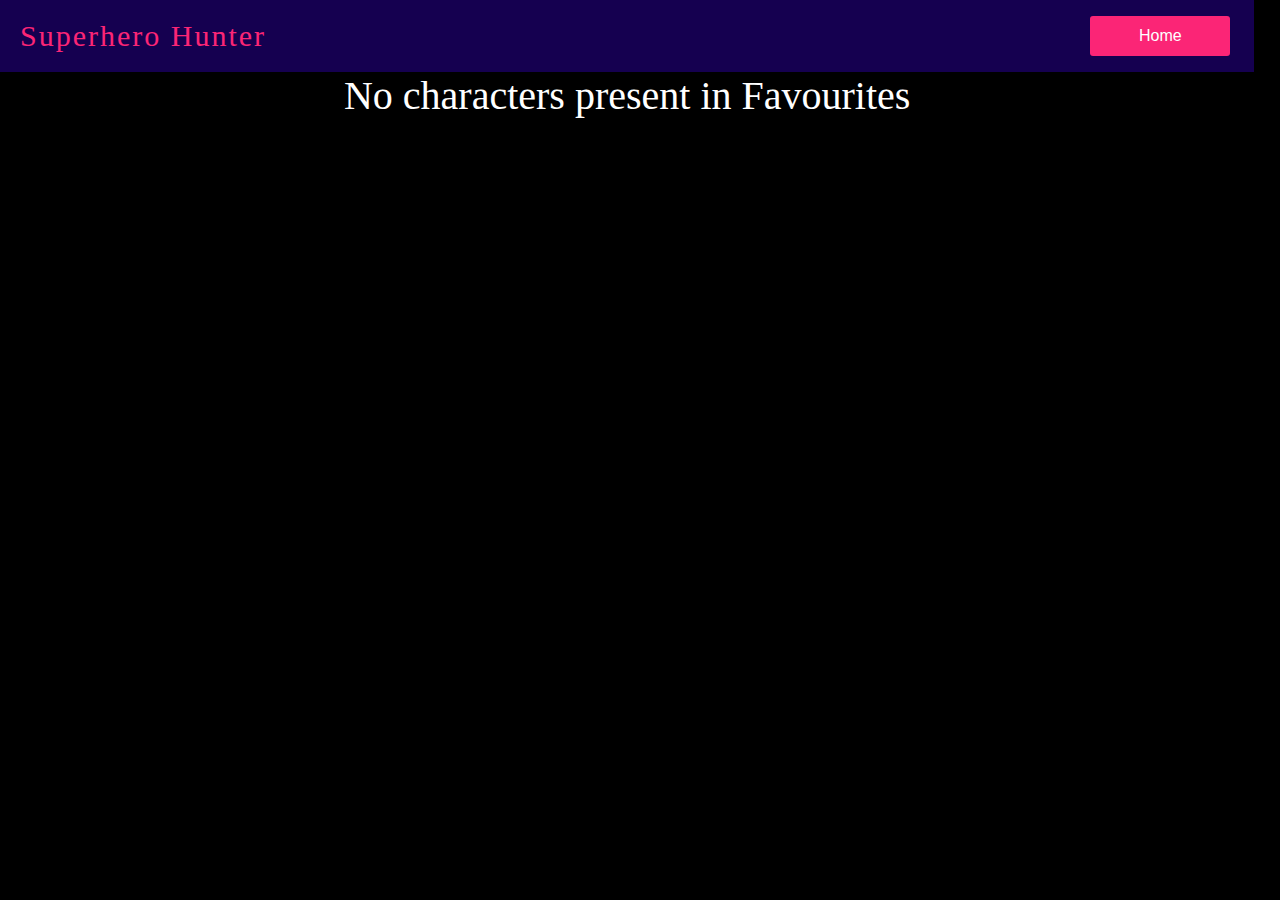
<file: favorites.html>
<!DOCTYPE html>
<html lang="en" id="root" color-scheme="dark">
  <head>
    <meta charset="UTF-8" />
    <meta name="viewport" content="width=device-width, initial-scale=1.0" />
    <title>Superhero Hunter</title>

    <!-- Custom Stylesheet -->
    <link rel="stylesheet" href="./css/styles.css" />
    <link rel="stylesheet" href="./css/favorites.css" />
  </head>

  <body>
    <!-- Navbar -->
    <nav class="flex-row navbar">
      <!-- Site Name -->
      <div class="flex-row navbar-brand">
        <a href="./index.html">
          <span>Superhero Hunter</span>
        </a>
      </div>
      <!-- Theme Button and Favourites Button -->
      <div class="flex-row favAndTheme-btn">
        <a class="flex-row link-to-different-page" href="./index.html">
          <button class="btn fav-btn">Home</button>
        </a>
      </div>
    </nav>

    <div class="favourite-characters">
      <div class="flex-row cards-container" id="container">
        <!-- To display favourite elements -->
      </div>
    </div>

    <script src="./js/favorites.js"></script>
  </body>
</html>
</file>
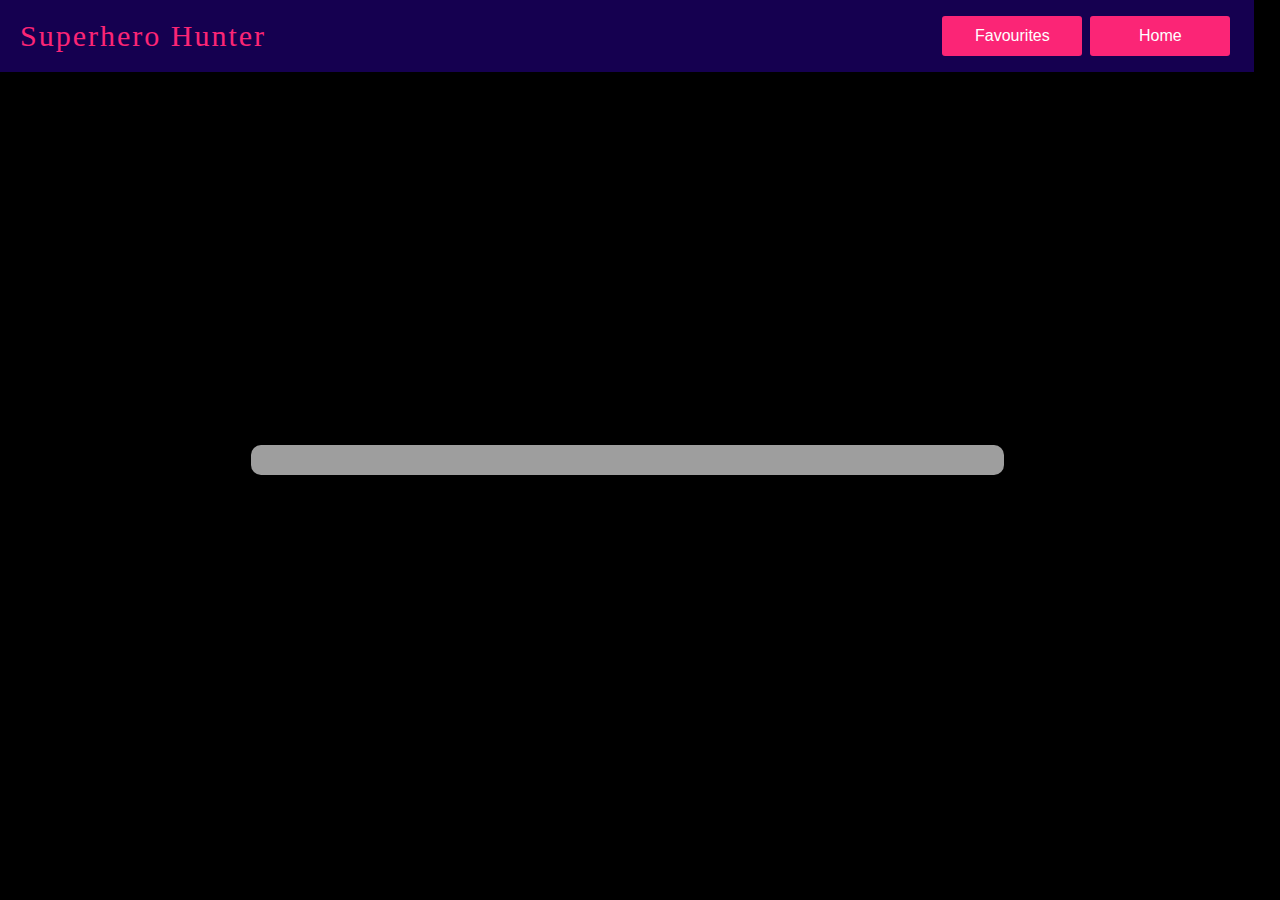
<file: more-info.html>
<!DOCTYPE html>
<html lang="en" id="root" color-scheme="dark">
  <head>
    <meta charset="UTF-8" />
    <title id="page-title">Superhero Hunter</title>

    <!-- Custom Stylesheet -->
    <link rel="stylesheet" href="./css/styles.css" />
    <link rel="stylesheet" href="./css/more-info.css" />
  </head>

  <body>
    <!-- Navbar -->
    <nav class="flex-row navbar">
      <!-- Site Icon and Name -->
      <div class="flex-row navbar-brand">
        <a href="./index.html">
          <span>Superhero Hunter</span>
        </a>
      </div>
      <!-- Theme Button and Favourites Button -->
      <div class="flex-row favAndTheme-btn">
        <a class="flex-row link-to-different-page" href="./favorites.html">
          <button class="btn fav-btn">Favourites</button>
        </a>
        <a class="flex-row link-to-different-page" href="./index.html">
          <button class="btn fav-btn">Home</button>
        </a>
      </div>
    </nav>

    <!-- Info Container -->
    <div class="flex-row info">
      <section class="flex-col" id="info-container">
        <!-- To display info -->
      </section>
    </div>

    <!-- External Script file -->
    <script defer src="./js/more-info.js"></script>
  </body>
</html>
</file>
<file: css/styles.css>
* {
  margin: 0;
  padding: 0;
  box-sizing: border-box;
}

[color-scheme="dark"] {
  --background-color: #000;
  --navbar-background-color: #150050;
  --navbar-color: #fb2576;
  --searchBar-box-shadow: #fc82b1;
  --text-color: #fff;
}

body {
  background-color: #000;
  align-items: center;
  height: 98vh;
  width: 98vw;
}

.flex-row {
  display: flex;
  flex-direction: row;
}

.flex-col {
  display: flex;
  flex-direction: column;
}

/*--------------------------------------------------------- Navbar ------------------------------------------------- */

/* Left Side */
.navbar {
  justify-content: space-between;
  align-items: center;
  width: 100%;
  background-color: #150050;
  letter-spacing: 2px;
  font-size: 30px;
  padding: 12px 20px;
}

.navbar-brand {
  align-items: center;
  gap: 10px;
}

.navbar-brand a {
  text-decoration: none;
  color: #fb2576;
}

.link-to-different-page {
  justify-content: center;
  text-decoration: none;
  padding: 4px;
}

.btn {
  border: none;
  outline: none;
  padding: 10px;
  background-color: #fb2576;
  border-radius: 3px;
  color: #fff;
  height: 40px;
  font-size: 16px;
}

.fav-btn {
  font-size: 16px;
  width: 140px;
}

.fav-icon {
  color: 1fff;
}

/*---------------------------------------------------- Search Bar and Results---------------------------------------- */

.search-bar-container {
  display: flex;
  align-items: center;
  justify-content: center;
  height: 50px;
}

.search-icon-container {
  background: #150050;
  box-shadow: 0px 0px 7px 0px #fc82b1;
  color: #fff;
  height: 50px;
  width: 50px;
  display: flex;
  align-items: center;
  justify-content: center;
  font-size: 20px;
  margin-top: 50px;
  border-radius: 10px 0 0 10px;
}

.searchBar-items {
  width: 95%;
}

#search-bar {
  background: #150050;
  color: #fff;
  min-width: 550px;
  height: 50px;
  font-size: 20px;
  border: none;
  border-left: 5px solid #fb2576;
  box-shadow: 0px 0px 7px 0px #fc82b1;
  border-radius: 0 10px 10px 0;
  outline: none;
  padding: 10px;
  letter-spacing: 2px;
  margin-top: 50px;
  z-index: 1;
}

input::placeholder {
  color: #fff;
  font-size: 20px;
}

.img-info {
  gap: 10px;
}

.img-info img {
  width: 65px;
}

#search-results {
  margin-top: 50px;
}

#search-results li {
  background: rgba(56, 56, 56, 0.6);
  height: 100px;
  color: white;
  width: 100%;
  margin: 5px;
}

#search-results li .hero-name {
  transition: all 0.2s ease;
}

#search-results li:hover .hero-name {
  color: #fb2576;
}

.single-search-result {
  justify-content: space-between;
  align-items: center;
  border: 1px solid black;
}

.character-info {
  text-decoration: none;
  color: white;
}

.hero-info {
  display: flex;
  align-items: center;
}

.hero-name {
  font-size: 26px;
}

.buttons {
  gap: 5px;
  padding: 0 10px;
}
</file>
<file: css/favorites.css>
body {
  overflow-x: hidden;
}

.cards-container {
  justify-content: space-evenly;
  flex-wrap: wrap;
  overflow: hidden;
}
.character-info .btn {
  width: 100%;
}

.card {
  background-color: hsla(0, 0%, 100%, 0.62);
  height: 484px;
  width: 250px;
  margin: 40px 25px;
  text-align: center;
  border: 1px solid black;
  border-radius: 10px;
  gap: 5px;
  z-index: 2;
  backdrop-filter: blur(3px);
}

.card img {
  border-radius: 10px 10px 0 0;
}

.name {
  font-size: 20px;
}

.remove-btn {
  border-radius: 0 0 10px 10px;
}

.no-characters {
  font-size: 40px;
  color: var(--text-color);
}
</file>
<file: css/more-info.css>
body {
  width: 98vw;
  height: 98vh;
}

.info {
  justify-content: center;
  align-items: center;
  height: 88%;
}

#info-container {
  background-color: rgba(255, 255, 255, 0.621);
  width: 60%;
  height: auto;
  gap: 15px;
  padding: 15px 50px;
  backdrop-filter: blur(2px);
  border-radius: 10px;
}

.hero-name {
  justify-content: center;
}

.hero-img-and-more-info {
  gap: 30px;
}

.hero-img {
  width: 20%;
  height: auto;
  min-width: 120px;
}

.more-info {
  gap: 15px;
  font-size: 1.3rem;
}

.id,
.comics,
.series,
.stories {
  gap: 5px;
}

.hero-discription {
  font-size: 1.1rem;
}
.hero-discription b {
  font-size: 1.3rem;
}

.bg-img {
  z-index: -1;
}
</file>
